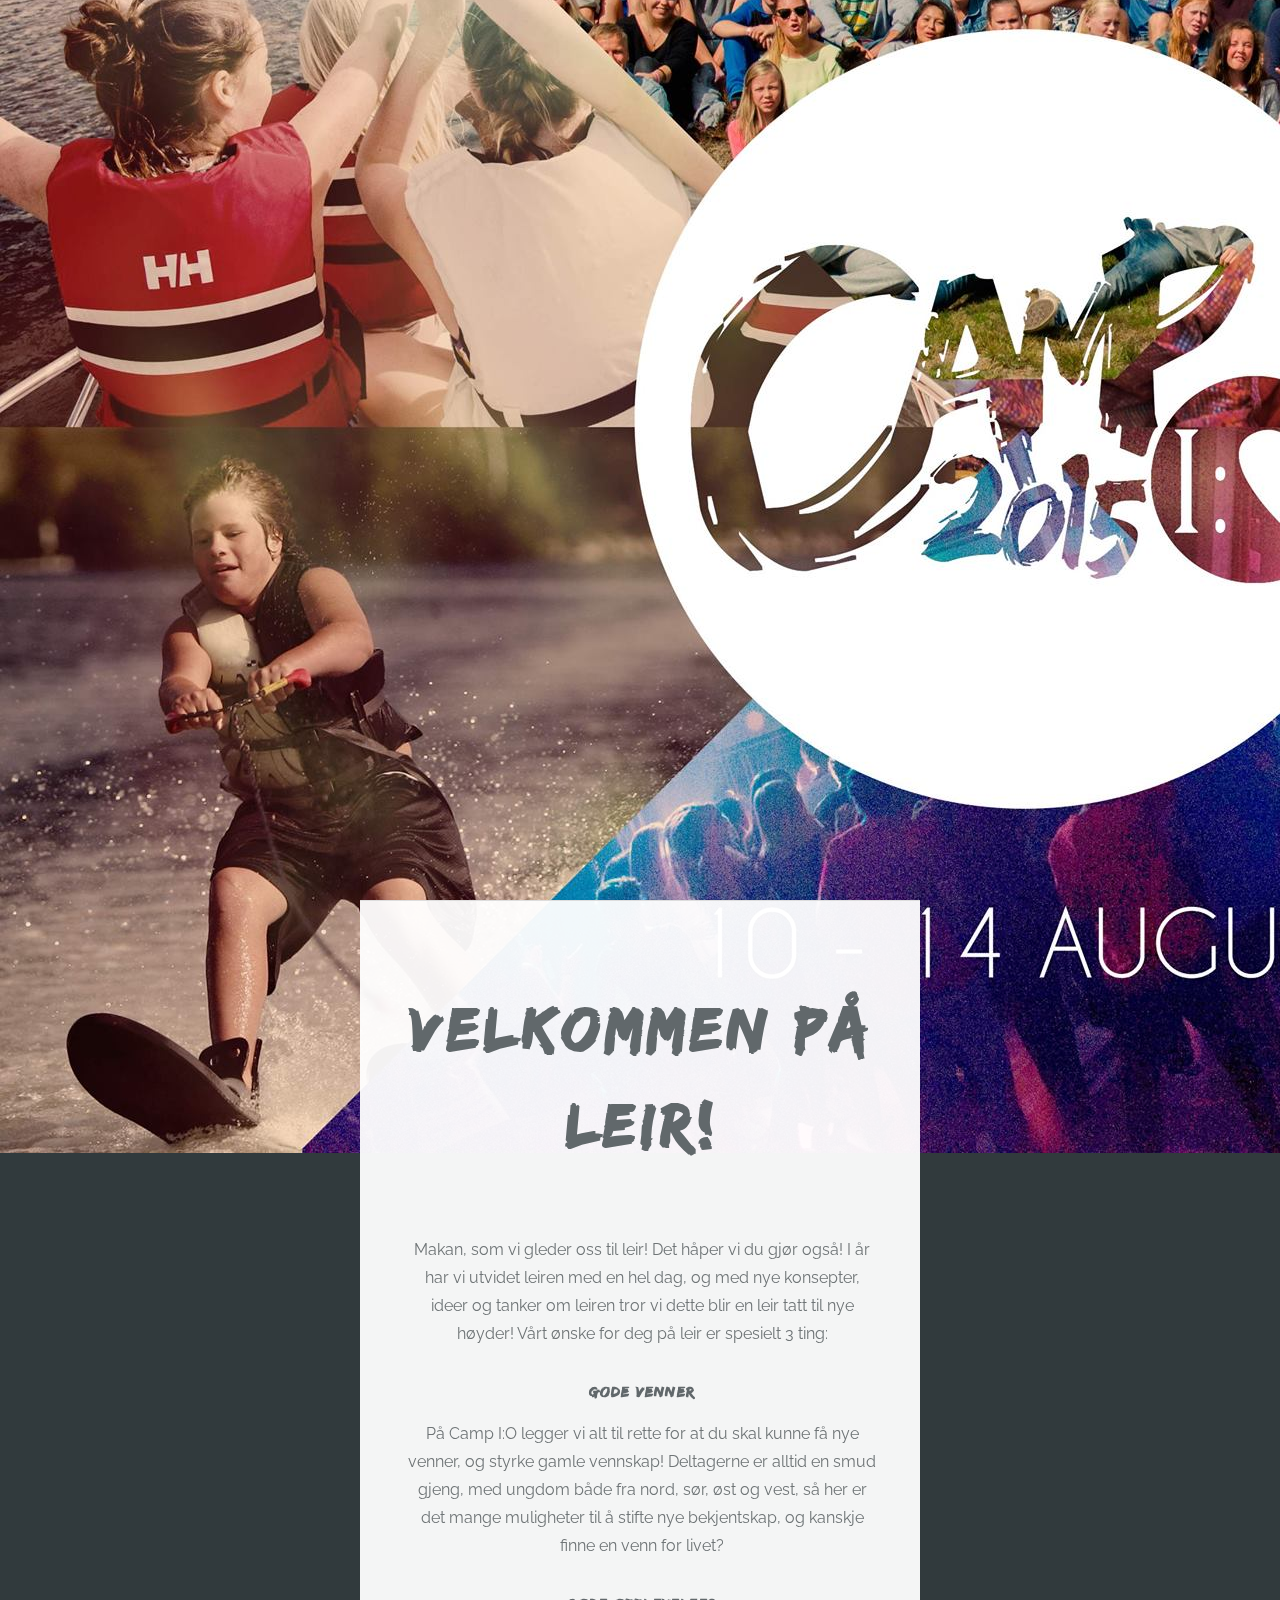
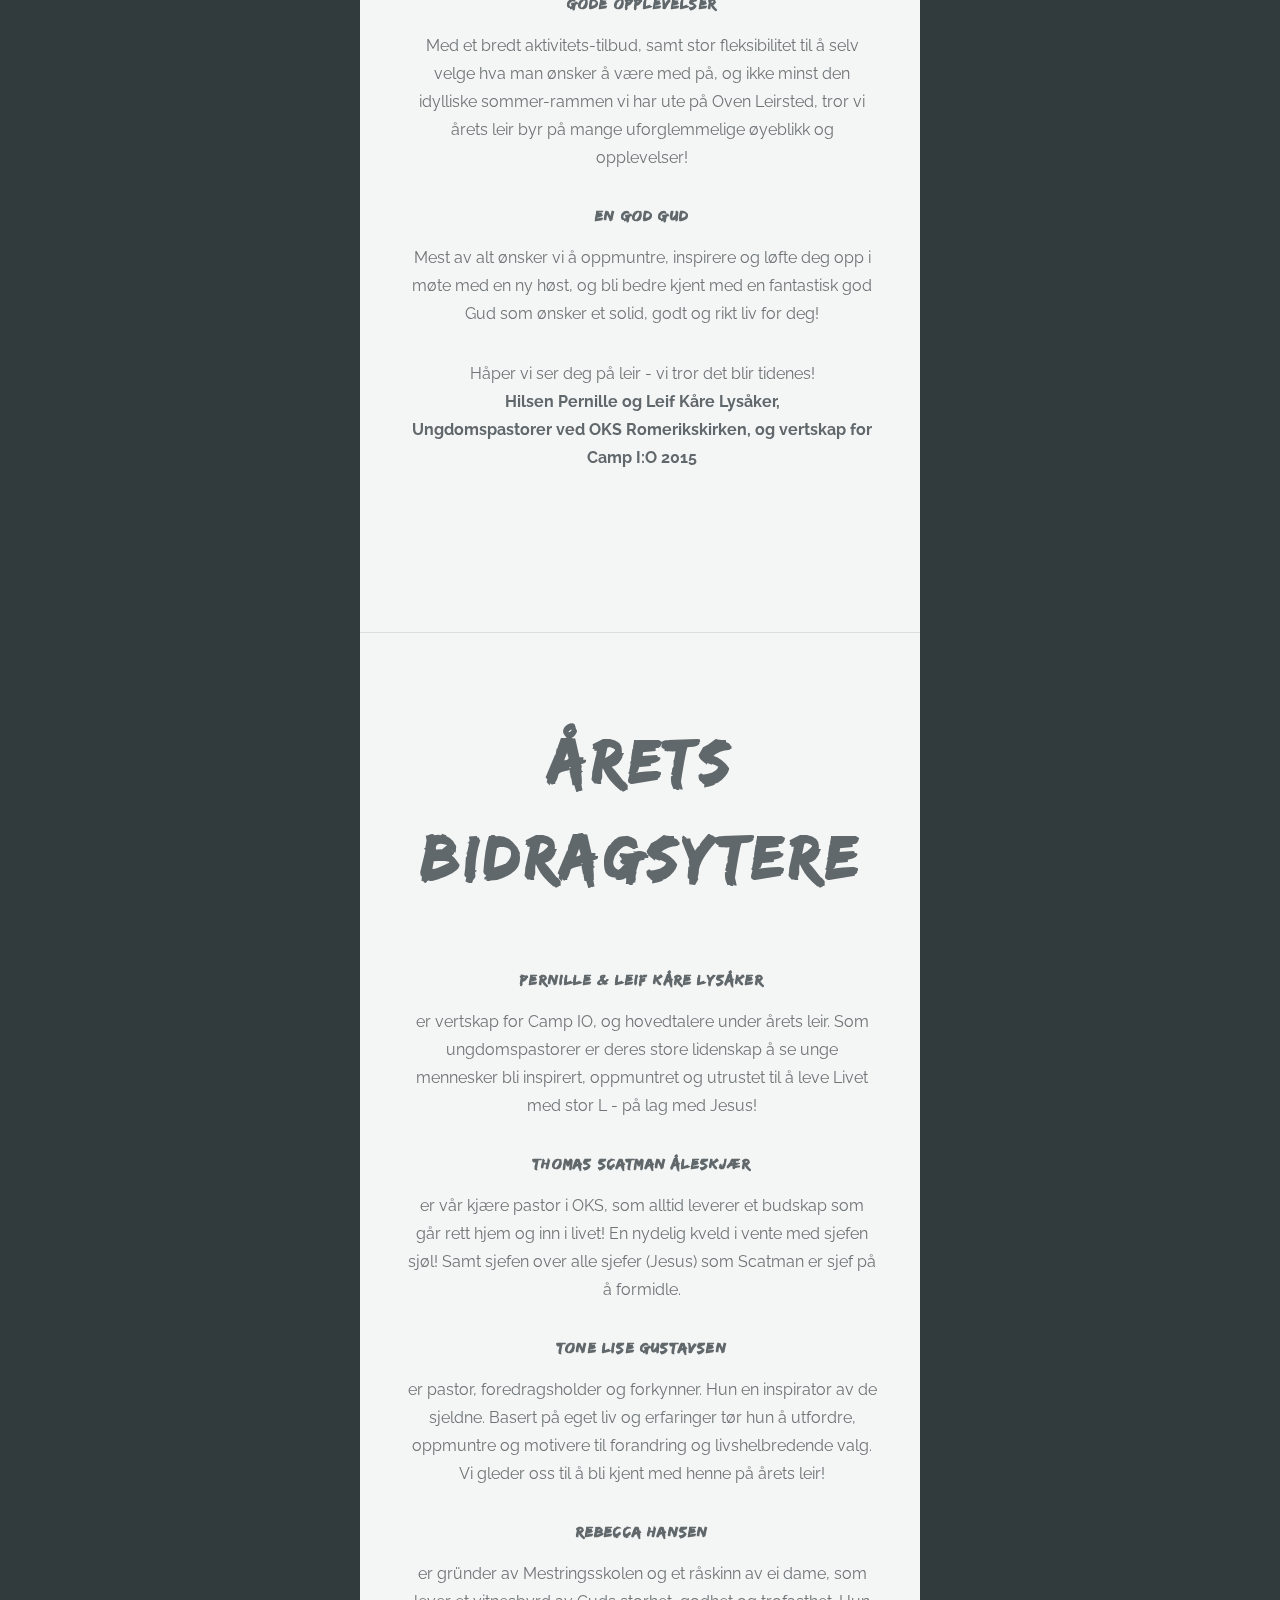
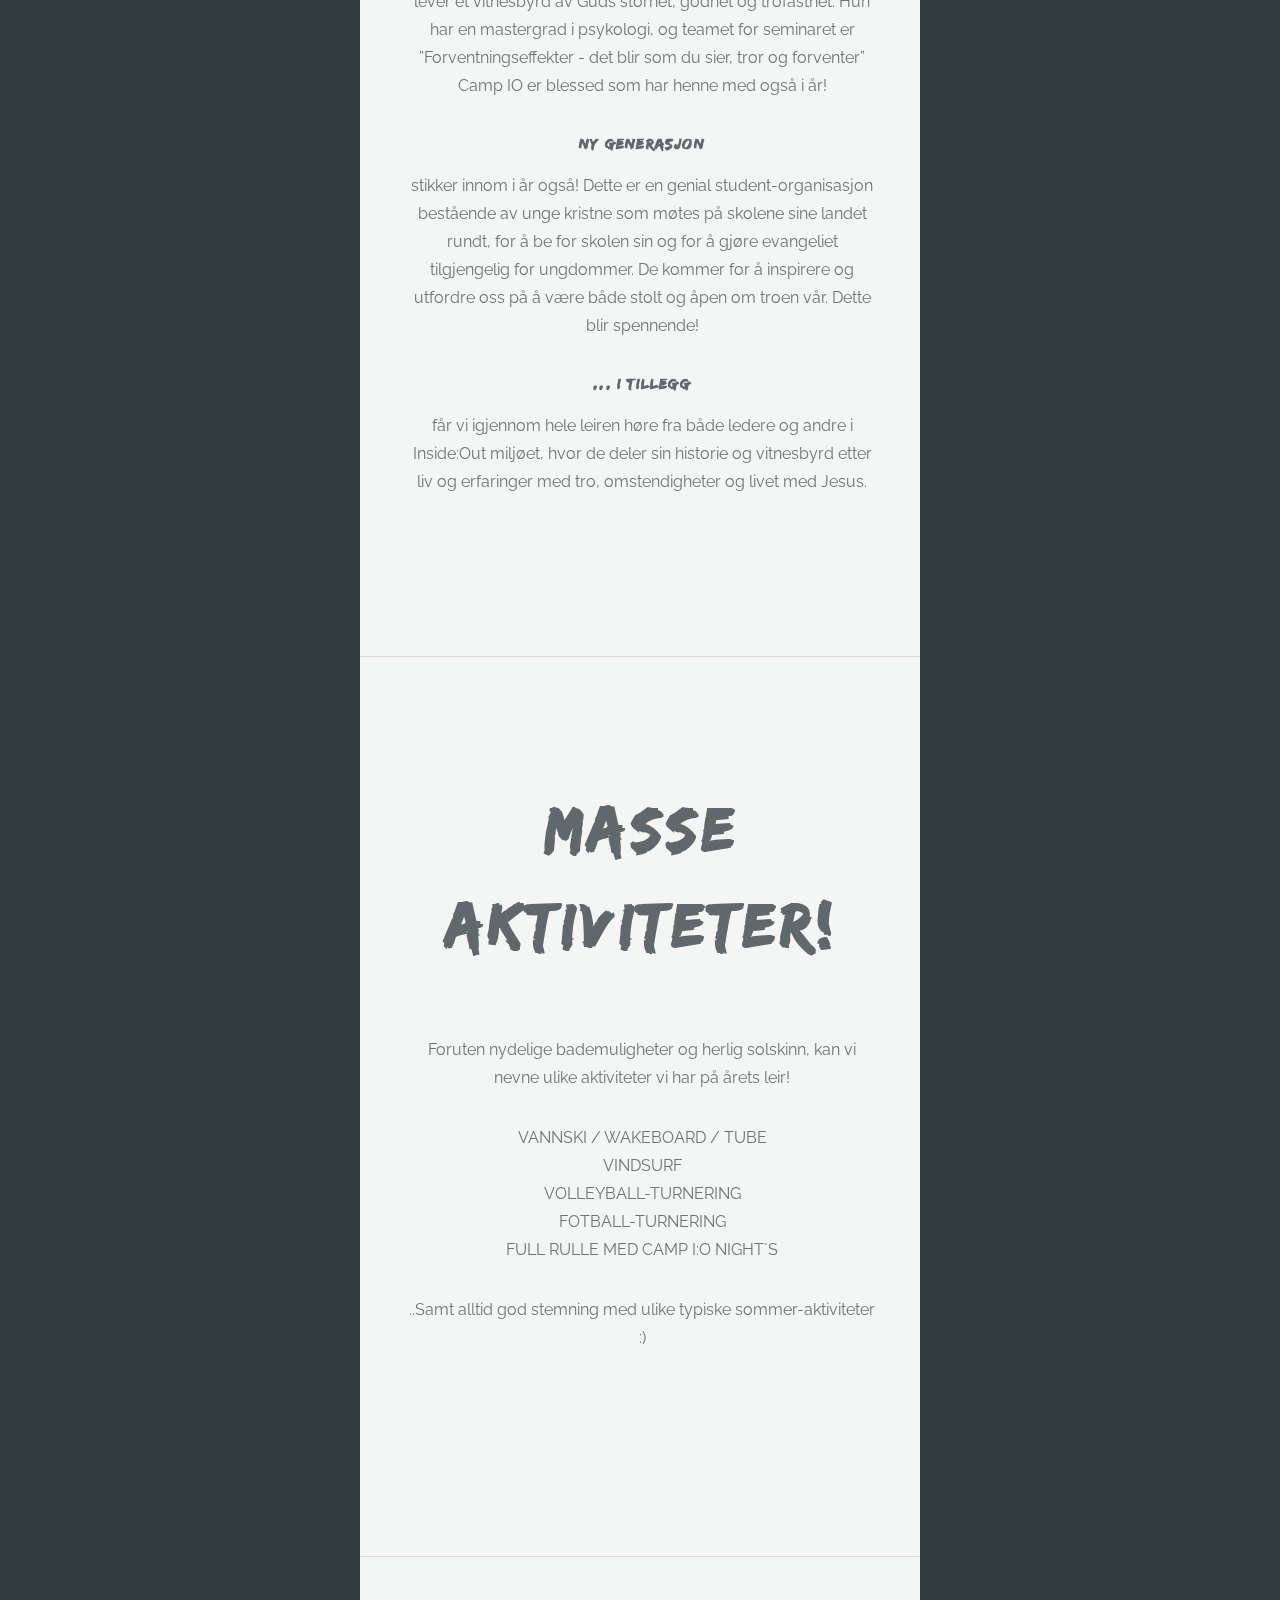
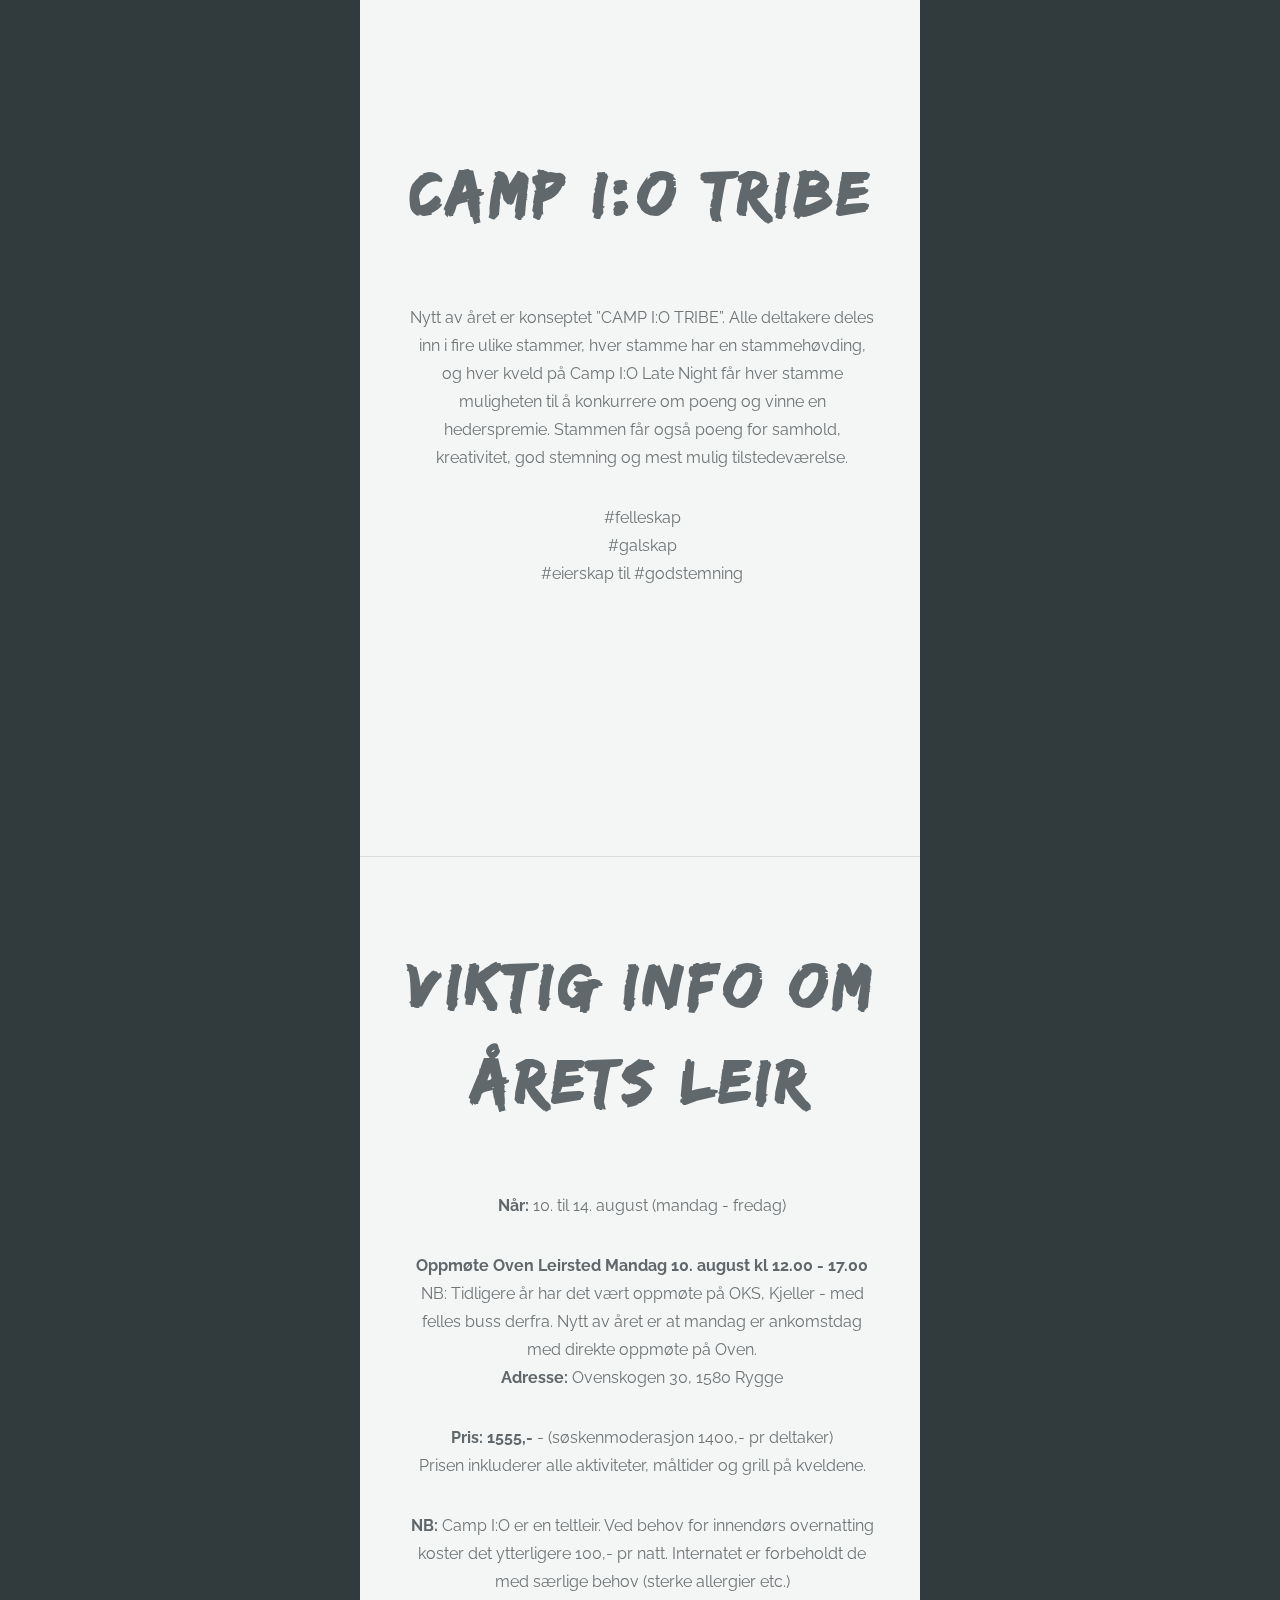
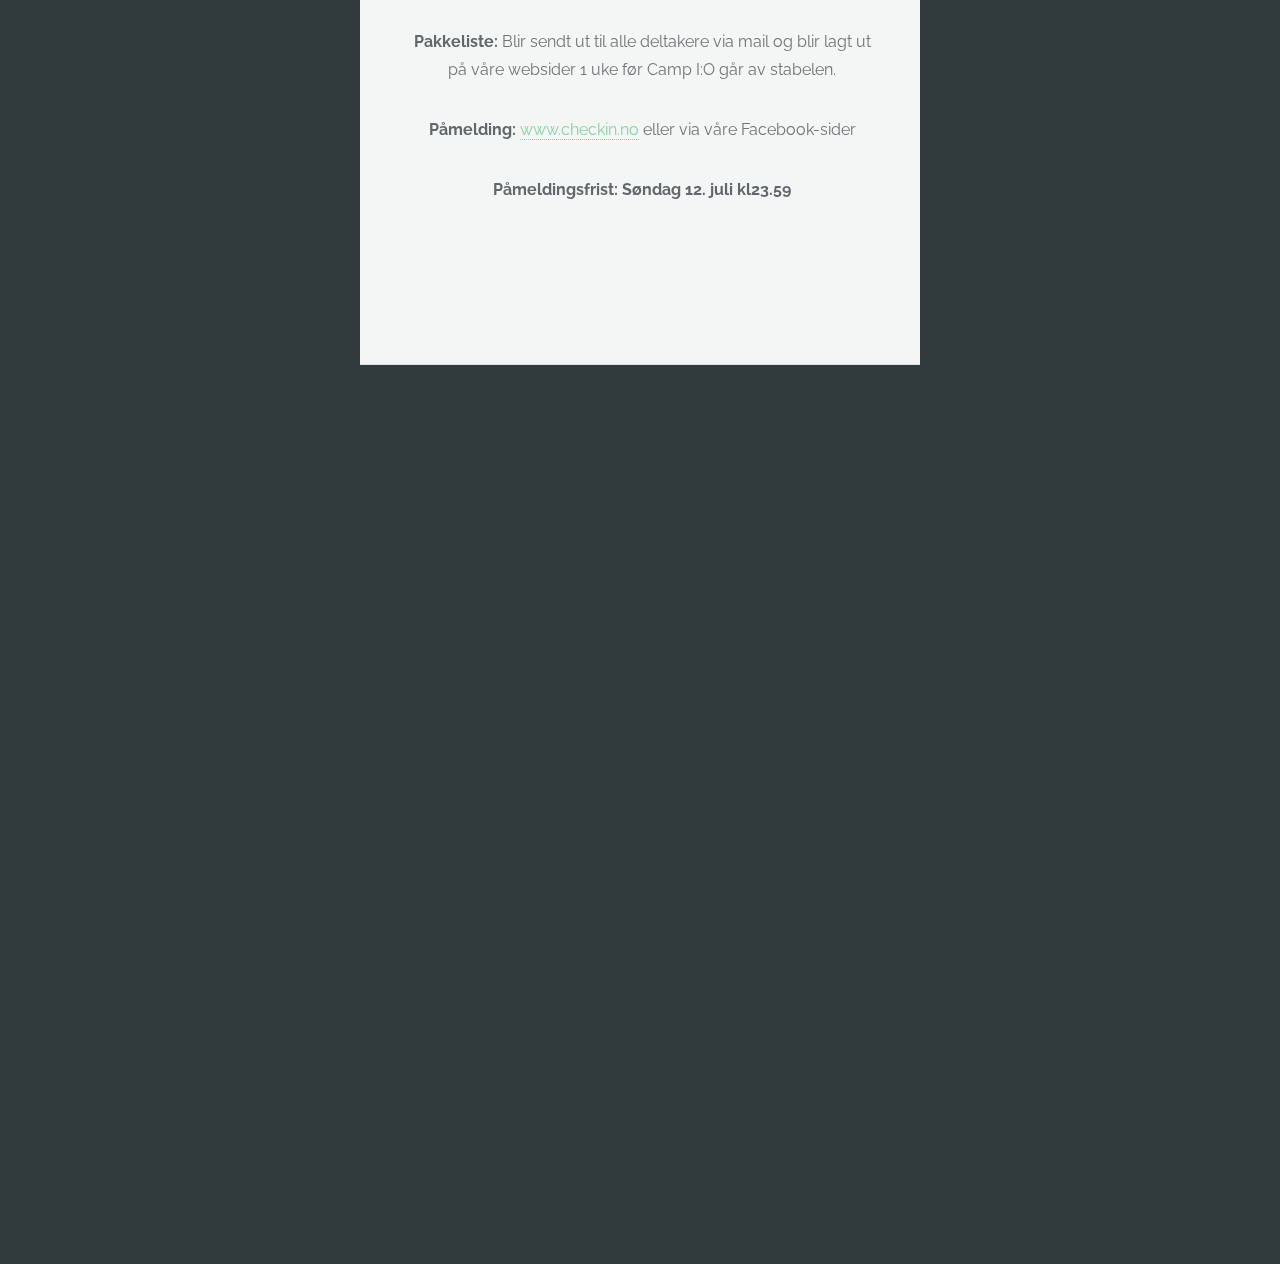
<file: campio/index.html>
<!DOCTYPE HTML>
<!--
Highlights by HTML5 UP
html5up.net | @n33co
Free for personal and commercial use under the CCA 3.0 license (html5up.net/license)
-->
<html>

<head>
  <title>CAMP I:O 2015</title>
  <link rel="icon" href="images/favicon.png" type="image/gif" sizes="16x16">
  <meta http-equiv="content-type" content="text/html; charset=utf-8" />
  <meta name="description" content="" />
  <meta name="keywords" content="" />
  <!--[if lte IE 8]><script src="css/ie/html5shiv.js"></script><![endif]-->
  <script src="js/jquery.min.js"></script>
  <script src="js/jquery.scrollex.min.js"></script>
  <script src="js/jquery.scrolly.min.js"></script>
  <script src="js/skel.min.js"></script>
  <script src="js/init.js"></script>
  <noscript>
    <link rel="stylesheet" href="css/skel.css" />
    <link rel="stylesheet" href="css/style.css" />
    <link rel="stylesheet" href="css/style-xlarge.css" />
    <link rel="stylesheet" type="text/css" href="css/main.css" />
  </noscript>
  <!--[if lte IE 8]><link rel="stylesheet" href="css/ie/v8.css" /><![endif]-->
  <!--[if lte IE 9]><link rel="stylesheet" href="css/ie/v9.css" /><![endif]-->
</head>

<body>

  <!-- Header -->
  <section id="header">
    <header class="major">
      <img src="images/header.jpg">
    </header>
  </section>

  <!-- One -->
  <section id="one" class="main special">
    <div class="container">
      <span class="image fit primary"><img src="images/1.jpg" alt="" /></span>
      <div class="content">
        <h2>VELKOMMEN PÅ LEIR!</h2>
        <p>Makan, som vi gleder oss til leir! Det håper vi du gjør også! I år har vi utvidet leiren med en hel dag,
og med nye konsepter, ideer og tanker om leiren tror vi dette blir en leir tatt til nye høyder!
Vårt ønske for deg på leir er spesielt 3 ting:</p>

        <h3>GODE VENNER</h3>
        <p>På Camp I:O legger vi alt til rette for at du skal kunne få nye venner, og styrke gamle vennskap!
Deltagerne er alltid en smud gjeng, med ungdom både fra nord, sør, øst og vest, så her er det mange muligheter til å stifte nye
bekjentskap, og kanskje finne en venn for livet?</p>

        <h3>GODE OPPLEVELSER</h3>
        <p>Med et bredt aktivitets-tilbud, samt stor fleksibilitet til å selv velge hva man ønsker å være med på, og ikke minst den idylliske
sommer-rammen vi har ute på Oven Leirsted, tror vi årets leir byr på mange uforglemmelige øyeblikk og opplevelser!

        <h3>EN GOD GUD</h3>
        <p>Mest av alt ønsker vi å oppmuntre, inspirere og løfte deg opp i møte med en ny høst, og bli bedre kjent med en fantastisk god Gud
som ønsker et solid, godt og rikt liv for deg!</p>

        <p>
          Håper vi ser deg på leir - vi tror det blir tidenes!<br />
<b>Hilsen Pernille og Leif Kåre Lysåker,</b><br />
<b>Ungdomspastorer ved OKS Romerikskirken, og vertskap for Camp I:O 2015</b>
        </p>

        </div>
      </div>
    </section>

    <!-- Two -->
    <section id="two" class="main special">
      <div class="container">
        <span class="image fit primary"><img src="images/2.jpg" alt="" /></span>
        <div class="content">
          <h2>ÅRETS BIDRAGSYTERE</h2>

          <h3>Pernille & Leif Kåre Lysåker</h3>
          <p>er vertskap
for Camp IO, og hovedtalere under årets leir.
Som ungdomspastorer er deres store lidenskap
å se unge mennesker bli inspirert, oppmuntret og
utrustet til å leve Livet med stor L - på lag med Jesus!</p>

          <h3>THOMAS SCATMAN ÅLESKJÆR</h3>
          <p>er vår
kjære pastor i OKS, som alltid leverer et budskap som går rett
hjem og inn i livet! En nydelig kveld i vente med sjefen sjøl!
Samt sjefen over alle sjefer (Jesus)
som Scatman er sjef på å formidle.</p>

          <h3>TONE LISE GUSTAVSEN</h3>
          <p>er pastor,
foredragsholder og forkynner. Hun en inspirator av de sjeldne.
Basert på eget liv og erfaringer tør hun å utfordre, oppmuntre og
motivere til forandring og livshelbredende valg. Vi gleder oss til å
bli kjent med henne på årets leir!</p>

          <h3>REBECCA HANSEN</h3>
          <p>er gründer av
 Mestringsskolen og et råskinn av ei dame, som lever
 et vitnesbyrd av Guds storhet, godhet og trofasthet.
 Hun har en mastergrad i psykologi, og teamet for
 seminaret er ”Forventningseffekter - det blir som
 du sier, tror og forventer” Camp IO er blessed
 som har henne med også i år!</p>

          <h3>NY GENERASJON</h3>
          <p>stikker innom i år også! Dette
er en genial student-organisasjon bestående av unge kristne som
møtes på skolene sine landet rundt, for å be for skolen sin og for
å gjøre evangeliet tilgjengelig for ungdommer. De kommer for å
inspirere og utfordre oss på å være både stolt og åpen om troen vår.
Dette blir spennende!</p>

          <h3>... I TILLEGG </h3>
          <p> får vi igjennom hele leiren
høre fra både ledere og andre i Inside:Out
miljøet, hvor de deler sin historie og vitnesbyrd
etter liv og erfaringer med tro, omstendigheter
og livet med Jesus.</p>

        </div>
      </div>
    </section>

    <!-- Three -->
    <section id="three" class="main special">
      <div class="container">
        <span class="image fit primary"><img src="images/3.jpg" alt="" /></span>
        <div class="content">
          <h2>MASSE AKTIVITETER!</h2>
          <p>Foruten nydelige bademuligheter og herlig solskinn, kan vi nevne
ulike aktiviteter vi har på årets leir!</p>
          <p>VANNSKI / WAKEBOARD / TUBE<br />
VINDSURF<br />
VOLLEYBALL-TURNERING<br />
FOTBALL-TURNERING<br />
FULL RULLE MED CAMP I:O NIGHT´S</p>
          <p>..Samt alltid god stemning med ulike typiske sommer-aktiviteter :)</p>
        </div>
      </div>
    </section>

    <!-- four -->
    <section id="four" class="main special">
      <div class="container">
        <span class="image fit primary"><img src="images/4.jpg" alt="" /></span>
        <div class="content">
          <h2>CAMP I:O TRIBE</h2>
          <p>Nytt av året er konseptet ”CAMP I:O TRIBE”.
Alle deltakere deles inn i fire ulike stammer, hver stamme har
en stammehøvding, og hver kveld på Camp I:O Late Night får
hver stamme muligheten til å konkurrere om poeng og vinne en
hederspremie. Stammen får også poeng for samhold, kreativitet,
god stemning og mest mulig tilstedeværelse.</p>
          <p>#felleskap<br />
#galskap<br />
#eierskap til #godstemning</p>
        </div>
      </div>
    </section>

    <!-- five -->
    <section id="five" class="main special">
      <div class="container">
        <span class="image fit primary"><img src="images/5.jpg" alt="" /></span>
        <div class="content">
          <h2>VIKTIG INFO OM ÅRETS LEIR</h2>
          <p><b>Når:</b> 10. til 14. august (mandag - fredag)</p>

          <p>
            <b>Oppmøte Oven Leirsted Mandag 10. august kl 12.00 - 17.00</b><br />
            NB: Tidligere år har det vært oppmøte på OKS, Kjeller - med felles buss derfra.
Nytt av året er at mandag er ankomstdag med direkte oppmøte på Oven.<br />
<b>Adresse:</b> Ovenskogen 30, 1580 Rygge
          </p>

          <p><b>Pris: 1555,-</b> - (søskenmoderasjon 1400,- pr deltaker)<br />
Prisen inkluderer alle aktiviteter, måltider og grill på kveldene.</p>

          <p><b>NB:</b> Camp I:O er en teltleir. Ved behov for innendørs overnatting koster det ytterligere
100,- pr natt. Internatet er forbeholdt de med særlige behov (sterke allergier etc.)</p>

          <p><b>Pakkeliste:</b> Blir sendt ut til alle deltakere via mail og blir lagt ut på våre websider 1
uke før Camp I:O går av stabelen.</p>

          <p><b>Påmelding:</b> <a href="www.checkin.no">www.checkin.no</a> eller via våre Facebook-sider</p>

          <p><b>Påmeldingsfrist: Søndag 12. juli kl23.59</b></p>
        </div>
      </div>
    </section>

    <!-- six -->
    <section id="six" class="main special">
      <a href="www.checkin.no">
        <div class="container footer">
          <span class="image fit primary"><img src="images/6.jpg" alt="" /></span>
          <div class="content"></div>
        </div>
      </a>
    </section>

  </body>
  </html>
</file>
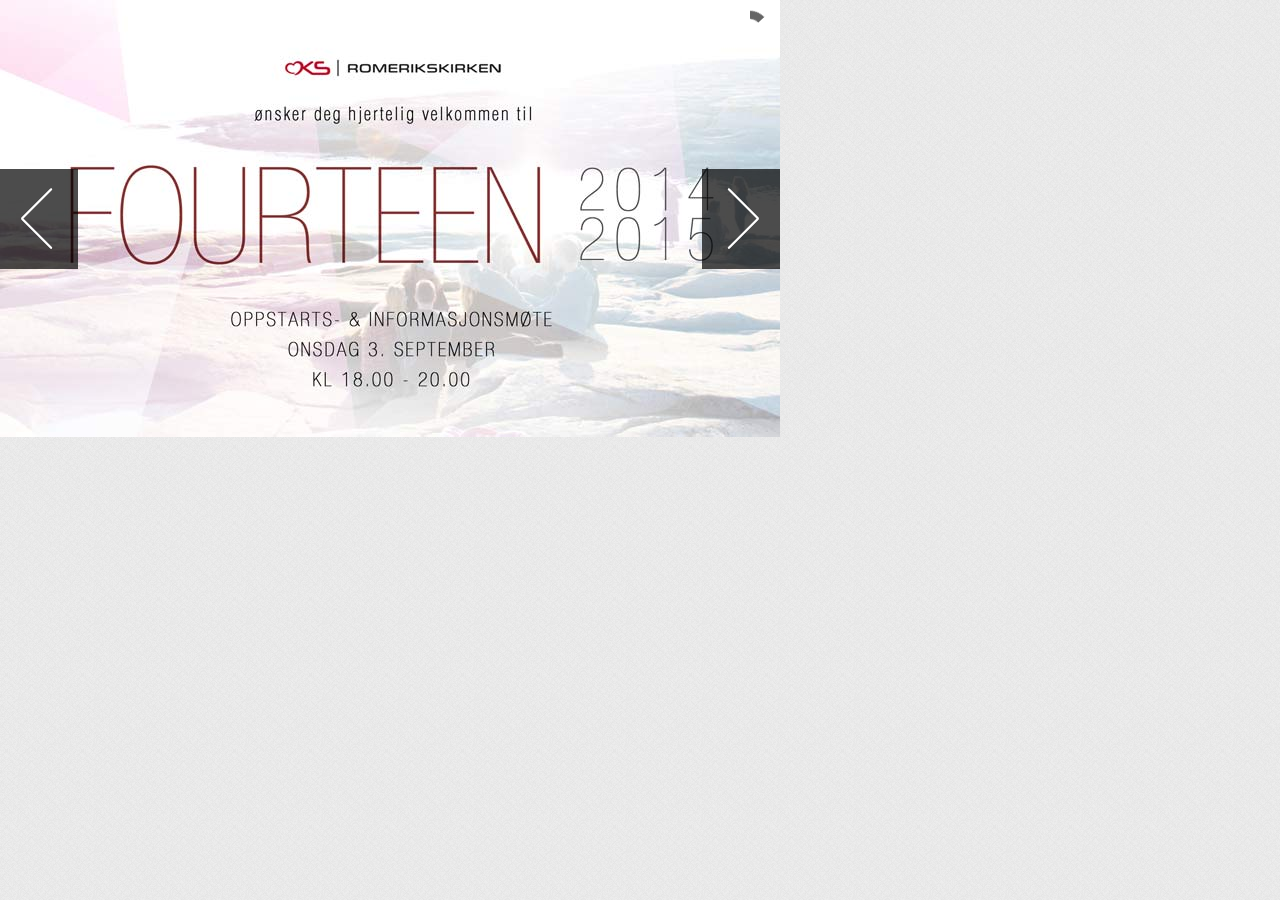
<file: livinginsideout/iframe/index.html>
<!DOCTYPE html>

<head>
	<meta charset="utf-8" />
	<title> LivingInsideOut Slider </title>
	<link href="orbit-1.2.3.css" rel="stylesheet" type="text/css">
	<link href="style.css" rel="stylesheet" type="text/css">
	<script type="text/javascript" src="jquery-1.5.1.min.js"></script>
	<script type="text/javascript" src="jquery.orbit-1.2.3.min.js"></script>	
	<script type="text/javascript">
	$(window).load(function() {
		$('#featured').orbit();
	});
	</script>		
</head>

<body>
	<div id="container">
		<div title="Bilder i slideren" class="cushycms" id="featured"> 		

		<a href="https://www.facebook.com/events/510874105713723/" target="_top"><img src="bilder/FourteenIO-banner.jpg" /></a>
		<a href="https://www.facebook.com/insideoutkjeller" target="_top"><img src="bilder/Host14.jpg" /></a>
		<a href="https://www.facebook.com/events/542440035888269/?context=create&source=49" target="_top"><img src="bilder/Lederskolen2014.jpg" /></a>
		<a href="http://www.livinginsideout.no/?aid=9164205" target="_top"><img src="bilder/IO_News.jpg" /></a>
		
		</div>	
	</div>	
</body>
    
</html>
</file>
<file: campio/css/ie/v8.css>
/*
	Highlights by HTML5 UP
	html5up.net | @n33co
	Free for personal and commercial use under the CCA 3.0 license (html5up.net/license)
*/

/* Basic */

	body, html {
		height: 100%;
	}

	html {
		background: none;
	}

/* List */

	ul.actions li {
		padding: 0 0 0 1em;
	}

		ul.actions li:first-child {
			padding-left: 0;
		}

/* Form */

	input[type="text"],
	input[type="password"],
	input[type="email"],
	select,
	textarea {
		border: solid 2px #dddddd;
		position: relative;
	}

	input[type="text"],
	input[type="password"],
	input[type="email"] {
		line-height: 3em;
	}

	input[type="checkbox"],
	input[type="radio"] {
		font-size: 3em;
	}

		input[type="checkbox"] + label:before,
		input[type="radio"] + label:before {
			display: none;
		}

/* Button */

	input[type="submit"],
	input[type="reset"],
	input[type="button"],
	button,
	.button {
		border: solid 2px #dddddd;
	}

/* Main BG */

	.main-bg {
		z-index: 0;
	}

/* Main */

	.main {
		background-size: cover;
	}

		.main .container {
			background: #fff;
			border-top: solid 1px #dddddd;
			position: relative;
			z-index: 1;
		}

		.main .goto-next {
			text-decoration: none;
		}

			.main .goto-next:before {
				-moz-osx-font-smoothing: grayscale;
				-webkit-font-smoothing: antialiased;
				font-family: FontAwesome;
				font-style: normal;
				font-weight: normal;
				text-transform: none !important;
			}

			.main .goto-next:before {
				color: #dddddd;
				content: '\f063';
				display: block;
				font-size: 2em;
				height: 2em;
				left: 0;
				line-height: 2em;
				position: absolute;
				text-align: center;
				text-indent: 0;
				top: 0;
				width: 2em;
			}

/* Header */

	#header {
		-ms-behavior: url("css/ie/backgroundsize.min.htc");
		background-image: url("../../images/bg.jpg");
		background-size: cover;
		height: 100%;
	}

		#header:after {
			min-height: 100%;
		}

		#header header {
			position: relative;
			z-index: 1;
		}

		#header .container {
			background: #fff;
			z-index: 1;
		}

/* Footer */

	#footer {
		-ms-behavior: url("css/ie/backgroundsize.min.htc");
		background-image: url("../../images/bg.jpg");
		background-size: cover;
	}

		#footer .container {
			background: #fff;
			border-top: solid 1px #dddddd;
			position: relative;
			z-index: 1;
		}
</file>
<file: campio/css/ie/v9.css>
/*
	Highlights by HTML5 UP
	html5up.net | @n33co
	Free for personal and commercial use under the CCA 3.0 license (html5up.net/license)
*/

/* Loader */

	html body:before, html body:after {
		display: none !important;
	}
</file>
<file: livinginsideout/iframe/orbit-1.2.3.css>
#featured { 
	width: 780px;
	height: 437px;
	background: #000 url('bilder/loading.gif') no-repeat center center;
	overflow: hidden; }
#featured>img,  
#featured>div,
#featured>a { display: none; }

div.orbit-wrapper {
    width: 1px;
    height: 1px;
    position: relative; }

div.orbit {
    width: 1px;
    height: 1px;
    position: relative;
    overflow: hidden }

div.orbit>img {
    position: absolute;
    top: 0;
    left: 0;
    display: none; }

div.orbit>a {
    border: none;
    position: absolute;
    top: 0;
    left: 0;
    line-height: 0; 
    display: none; }

.orbit>div {
    position: absolute;
    top: 0;
    left: 0;
    width: 100%;
    height: 100%; }

div.timer {
    width: 40px;
    height: 40px;
    overflow: hidden;
    position: absolute;
    top: 10px;
    right: 10px;
    opacity: .6;
    cursor: pointer;
    z-index: 1001; }

span.rotator {
    display: block;
    width: 40px;
    height: 40px;
    position: absolute;
    top: 0;
    left: -20px;
    background: url(bilder/rotator-black.png) no-repeat;
    z-index: 3; }

span.mask {
    display: block;
    width: 20px;
    height: 40px;
    position: absolute;
    top: 0;
    right: 0;
    z-index: 2;
    overflow: hidden; }

span.rotator.move {
    left: 0 }

span.mask.move {
    width: 40px;
    left: 0;
    background: url(bilder/timer-black.png) repeat 0 0; }

span.pause {
    display: block;
    width: 40px;
    height: 40px;
    position: absolute;
    top: 0;
    left: 0;
    background: url(bilder/pause-black.png) no-repeat;
    z-index: 4;
    opacity: 0; }

span.pause.active {
    background: url(bilder/pause-black.png) no-repeat 0 -40px }

div.timer:hover span.pause,
span.pause.active {
    opacity: 1 }

.orbit-caption {
    display: none;
    font-family: "HelveticaNeue", "Helvetica-Neue", Helvetica, Arial, sans-serif; }

.orbit-wrapper .orbit-caption {
    background: #000;
    background: rgba(0,0,0,.6);
    z-index: 1000;
    color: #fff;
	text-align: center;
	padding: 7px 0;
    font-size: 13px;
    position: absolute;
    right: 0;
    bottom: 0;
    width: 100%; }

div.slider-nav {
    display: block }

div.slider-nav span {
    width: 78px;
    height: 100px;
    text-indent: -9999px;
    position: absolute;
    z-index: 1000;
    top: 50%;
    margin-top: -50px;
    cursor: pointer; }

div.slider-nav span.right {
    background: url(bilder/right-arrow.png);
    right: 0; }

div.slider-nav span.left {
    background: url(bilder/left-arrow.png);
    left: 0; }
</file>
<file: livinginsideout/iframe/style.css>
#container {
    position: absolute; 
    top:0 auto; 
    left:0 auto;
}
    
	html, body { margin: 0; padding: 0; }
	h1, h2, h3, h4, h5, h6, p, blockquote, pre, a, abbr, acronym, address, cite, code, img, small, strike, strong, em, sub, sup, tt, dd, dl, dt, li, ol, ul, fieldset, form, label, legend, button, table, caption, tbody, tfoot, thead, tr, th, td, section { margin: 0; padding: 0; border: 0; font-weight: normal; font-style: normal; font-size: 100%; line-height: 1; font-family: inherit; text-align: left; }
	table { border-collapse: collapse; border-spacing: 0; }
	ol, ul { list-style: none; }

	body { background-image:url(bilder/pattern.png); font-family: "HelveticaNeue", "Helvetica Neue", Helvetica, Arial, "Lucida Grande", sans-serif; font-size: 13px; line-height: 18px; text-shadow: 0 0 1px rgba(0,0,0,0.01); color: #555; }
</file>
<file: campio/css/skel.css>
/* Resets (http://meyerweb.com/eric/tools/css/reset/ | v2.0 | 20110126 | License: none (public domain)) */

	html,body,div,span,applet,object,iframe,h1,h2,h3,h4,h5,h6,p,blockquote,pre,a,abbr,acronym,address,big,cite,code,del,dfn,em,img,ins,kbd,q,s,samp,small,strike,strong,sub,sup,tt,var,b,u,i,center,dl,dt,dd,ol,ul,li,fieldset,form,label,legend,table,caption,tbody,tfoot,thead,tr,th,td,article,aside,canvas,details,embed,figure,figcaption,footer,header,hgroup,menu,nav,output,ruby,section,summary,time,mark,audio,video{margin:0;padding:0;border:0;font-size:100%;font:inherit;vertical-align:baseline;}article,aside,details,figcaption,figure,footer,header,hgroup,menu,nav,section{display:block;}body{line-height:1;}ol,ul{list-style:none;}blockquote,q{quotes:none;}blockquote:before,blockquote:after,q:before,q:after{content:'';content:none;}table{border-collapse:collapse;border-spacing:0;}body{-webkit-text-size-adjust:none}

/* Box Model */

	*, *:before, *:after {
		-moz-box-sizing: border-box;
		-webkit-box-sizing: border-box;
		box-sizing: border-box;
	}

/* Container */

	.container {
		margin-left: auto;
		margin-right: auto;

		/* width: (containers) */
		width: 35em;
	}

	/* Modifiers */

		/* 125% */
			.container.\31 25\25 {
				width: 100%;

				/* max-width: (containers * 1.25) */
				max-width: 43.75em;

				/* min-width: (containers) */
				min-width: 35em;
			}

		/* 75% */
			.container.\37 5\25 {

				/* width: (containers * 0.75) */
				width: 26.25em;

			}

		/* 50% */
			.container.\35 0\25 {

				/* width: (containers * 0.50) */
				width: 17.5em;

			}

		/* 25% */
			.container.\32 5\25 {

				/* width: (containers * 0.25) */
				width: 8.75em;

			}

/* Grid */

	.row {
		border-bottom: solid 1px transparent;
	}

	.row > * {
		float: left;
	}

	.row:after, .row:before {
		content: '';
		display: block;
		clear: both;
		height: 0;
	}

	.row.uniform > * > :first-child {
		margin-top: 0;
	}

	.row.uniform > * > :last-child {
		margin-bottom: 0;
	}

	/* Gutters */

		/* Normal */

			.row > * {
				/* padding: (gutters.horizontal) 0 0 (gutters.vertical) */
				padding: 0 0 0 1.5em;
			}

			.row {
				/* margin: -(gutters.horizontal) 0 -1px -(gutters.vertical) */
				margin: 0 0 -1px -1.5em;
			}

			.row.uniform > * {
				/* padding: (gutters.vertical) 0 0 (gutters.vertical) */
				padding: 1.5em 0 0 1.5em;
			}

			.row.uniform {
				/* margin: -(gutters.vertical) 0 -1px -(gutters.vertical) */
				margin: -1.5em 0 -1px -1.5em;
			}

		/* 200% */

			.row.\32 00\25 > * {
				/* padding: (gutters.horizontal) 0 0 (gutters.vertical) */
				padding: 0 0 0 3em;
			}

			.row.\32 00\25 {
				/* margin: -(gutters.horizontal) 0 -1px -(gutters.vertical) */
				margin: 0 0 -1px -3em;
			}

			.row.uniform.\32 00\25 > * {
				/* padding: (gutters.vertical) 0 0 (gutters.vertical) */
				padding: 3em 0 0 3em;
			}

			.row.uniform.\32 00\25 {
				/* margin: -(gutters.vertical) 0 -1px -(gutters.vertical) */
				margin: -3em 0 -1px -3em;
			}

		/* 150% */

			.row.\31 50\25 > * {
				/* padding: (gutters.horizontal) 0 0 (gutters.vertical) */
				padding: 0 0 0 2.25em;
			}

			.row.\31 50\25 {
				/* margin: -(gutters.horizontal) 0 -1px -(gutters.vertical) */
				margin: 0 0 -1px -2.25em;
			}

			.row.uniform.\31 50\25 > * {
				/* padding: (gutters.vertical) 0 0 (gutters.vertical) */
				padding: 2.25em 0 0 2.25em;
			}

			.row.uniform.\31 50\25 {
				/* margin: -(gutters.vertical) 0 -1px -(gutters.vertical) */
				margin: -2.25em 0 -1px -2.25em;
			}

		/* 50% */

			.row.\35 0\25 > * {
				/* padding: (gutters.horizontal) 0 0 (gutters.vertical) */
				padding: 0 0 0 0.75em;
			}

			.row.\35 0\25 {
				/* margin: -(gutters.horizontal) 0 -1px -(gutters.vertical) */
				margin: 0 0 -1px -0.75em;
			}

			.row.uniform.\35 0\25 > * {
				/* padding: (gutters.vertical) 0 0 (gutters.vertical) */
				padding: 0.75em 0 0 0.75em;
			}

			.row.uniform.\35 0\25 {
				/* margin: -(gutters.vertical) 0 -1px -(gutters.vertical) */
				margin: -0.75em 0 -1px -0.75em;
			}

		/* 25% */

			.row.\32 5\25 > * {
				/* padding: (gutters.horizontal) 0 0 (gutters.vertical) */
				padding: 0 0 0 0.375em;
			}

			.row.\32 5\25 {
				/* margin: -(gutters.horizontal) 0 -1px -(gutters.vertical) */
				margin: 0 0 -1px -0.375em;
			}

			.row.uniform.\32 5\25 > * {
				/* padding: (gutters.vertical) 0 0 (gutters.vertical) */
				padding: 0.375em 0 0 0.375em;
			}

			.row.uniform.\32 5\25 {
				/* margin: -(gutters.vertical) 0 -1px -(gutters.vertical) */
				margin: -0.375em 0 -1px -0.375em;
			}

		/* 0% */

			.row.\30 \25 > * {
				padding: 0;
			}

			.row.\30 \25 {
				margin: 0 0 -1px 0;
			}

	/* Cells */

		.\31 2u, .\31 2u\24 { width: 100%; clear: none; margin-left: 0; }
		.\31 1u, .\31 1u\24 { width: 91.6666666667%; clear: none; margin-left: 0; }
		.\31 0u, .\31 0u\24 { width: 83.3333333333%; clear: none; margin-left: 0; }
		.\39 u, .\39 u\24 { width: 75%; clear: none; margin-left: 0; }
		.\38 u, .\38 u\24 { width: 66.6666666667%; clear: none; margin-left: 0; }
		.\37 u, .\37 u\24 { width: 58.3333333333%; clear: none; margin-left: 0; }
		.\36 u, .\36 u\24 { width: 50%; clear: none; margin-left: 0; }
		.\35 u, .\35 u\24 { width: 41.6666666667%; clear: none; margin-left: 0; }
		.\34 u, .\34 u\24 { width: 33.3333333333%; clear: none; margin-left: 0; }
		.\33 u, .\33 u\24 { width: 25%; clear: none; margin-left: 0; }
		.\32 u, .\32 u\24 { width: 16.6666666667%; clear: none; margin-left: 0; }
		.\31 u, .\31 u\24 { width: 8.3333333333%; clear: none; margin-left: 0; }

		.\31 2u\24 + *,
		.\31 1u\24 + *,
		.\31 0u\24 + *,
		.\39 u\24 + *,
		.\38 u\24 + *,
		.\37 u\24 + *,
		.\36 u\24 + *,
		.\35 u\24 + *,
		.\34 u\24 + *,
		.\33 u\24 + *,
		.\32 u\24 + *,
		.\31 u\24 + * {
			clear: left;
		}

		.\-11u { margin-left: 91.6666666667% }
		.\-10u { margin-left: 83.3333333333% }
		.\-9u { margin-left: 75% }
		.\-8u { margin-left: 66.6666666667% }
		.\-7u { margin-left: 58.3333333333% }
		.\-6u { margin-left: 50% }
		.\-5u { margin-left: 41.6666666667% }
		.\-4u { margin-left: 33.3333333333% }
		.\-3u { margin-left: 25% }
		.\-2u { margin-left: 16.6666666667% }
		.\-1u { margin-left: 8.3333333333% }
</file>
<file: campio/css/style.css>
@import url(font-awesome.min.css);
@import url("http://fonts.googleapis.com/css?family=Raleway:400,400italic,700,800");

/*
	Highlights by HTML5 UP
	html5up.net | @n33co
	Free for personal and commercial use under the CCA 3.0 license (html5up.net/license)
*/

/* Basic */

	html {
		background-color: #313a3d;
		background-attachment: fixed,						fixed;
		/*background-image: url("../images/header.jpg");*/
		background-position: top left,					center center;
		background-repeat: repeat,						none;
		background-size: auto,						cover;
	}

	html.is-loading body *, html.is-loading body *:before, html.is-loading body *:after {
		-moz-animation: none !important;
		-webkit-animation: none !important;
		-o-animation: none !important;
		-ms-animation: none !important;
		animation: none !important;
		-moz-transition: none !important;
		-webkit-transition: none !important;
		-o-transition: none !important;
		-ms-transition: none !important;
		transition: none !important;
	}

	html.is-touch {
		height: 100vh;
		overflow: hidden;
	}

		html.is-touch #wrapper {
			-webkit-backface-visibility: hidden;
			-webkit-overflow-scrolling: touch;
			-webkit-transform: translate3d(0, 0, 0);
			height: 100vh;
			overflow: auto;
		}

	body, input, select, textarea {
		color: #6f7577;
		font-family: "Raleway", "Helvetica", sans-serif;
		font-size: 15pt;
		font-weight: 400;
		line-height: 1.75em;
	}

	a {
		-moz-transition: color 0.2s ease-in-out, border-bottom-color 0.2s ease-in-out;
		-webkit-transition: color 0.2s ease-in-out, border-bottom-color 0.2s ease-in-out;
		-o-transition: color 0.2s ease-in-out, border-bottom-color 0.2s ease-in-out;
		-ms-transition: color 0.2s ease-in-out, border-bottom-color 0.2s ease-in-out;
		transition: color 0.2s ease-in-out, border-bottom-color 0.2s ease-in-out;
		border-bottom: dotted 1px;
		color: #8cd1a8;
		text-decoration: none;
	}

		a:hover {
			border-bottom-color: transparent !important;
			color: #8cd1a8 !important;
			text-decoration: none;
		}

	strong, b {
		color: #61686b;
		font-weight: 700;
	}

	em, i {
		font-style: italic;
	}

	p {
		margin: 0 0 2em 0;
	}

	h1, h2, h3, h4, h5, h6 {
		color: #61686b;
		font-weight: 800;
		letter-spacing: 0.075em;
		line-height: 1em;
		margin: 0 0 1em 0;
		text-transform: uppercase;
	}

		h1 a, h2 a, h3 a, h4 a, h5 a, h6 a {
			color: inherit;
			text-decoration: none;
		}

	h2 {
		font-size: 4em;
		line-height: 1.5em;
        font-family: "edo_szregular","Raleway", "Helvetica", sans-serif;
	}

	h3 {
		font-size: 1em;
		line-height: 1.5em;
        font-family: "edo_szregular","Raleway", "Helvetica", sans-serif;
	}

	h4 {
		font-size: 0.9em;
		line-height: 1.5em;
	}

	h5 {
		font-size: 0.8em;
		line-height: 1.5em;
	}

	h6 {
		font-size: 0.7em;
		line-height: 1.5em;
	}

	sub {
		font-size: 0.8em;
		position: relative;
		top: 0.5em;
	}

	sup {
		font-size: 0.8em;
		position: relative;
		top: -0.5em;
	}

	hr {
		border: 0;
		border-bottom: solid 1px #dddddd;
		margin: 2em 0;
	}

		hr.major {
			margin: 3em 0;
		}

	blockquote {
		border-left: solid 6px #dddddd;
		font-style: italic;
		margin: 0 0 2em 0;
		padding: 0.5em 0 0.5em 1.5em;
	}

	code {
		background: rgba(144, 144, 144, 0.075);
		font-family: "Courier New", monospace;
		font-size: 0.9em;
		margin: 0 0.25em;
		padding: 0.25em 0.65em;
	}

	pre {
		-webkit-overflow-scrolling: touch;
		font-family: "Courier New", monospace;
		font-size: 0.9em;
		margin: 0 0 2em 0;
	}

		pre code {
			display: block;
			line-height: 1.75em;
			padding: 1em 1.5em;
			overflow-x: auto;
		}

	.align-left {
		text-align: left;
	}

	.align-center {
		text-align: center;
	}

	.align-right {
		text-align: right;
	}

/* Loader */
	@-moz-keyframes spinner-show { 0% { opacity: 0; } 100% { opacity: 1; } }
	@-webkit-keyframes spinner-show { 0% { opacity: 0; } 100% { opacity: 1; } }
	@-o-keyframes spinner-show { 0% { opacity: 0; } 100% { opacity: 1; } }
	@-ms-keyframes spinner-show { 0% { opacity: 0; } 100% { opacity: 1; } }
	@keyframes spinner-show { 0% { opacity: 0; } 100% { opacity: 1; } }
	@-moz-keyframes spinner-hide { 0% { color: #454d50; z-index: 10001; -moz-transform: scale(1) rotate(0deg); -webkit-transform: scale(1) rotate(0deg); -o-transform: scale(1) rotate(0deg); -ms-transform: scale(1) rotate(0deg); transform: scale(1) rotate(0deg); } 99% { color: #313a3d; z-index: 10001; -moz-transform: scale(0.5) rotate(360deg); -webkit-transform: scale(0.5) rotate(360deg); -o-transform: scale(0.5) rotate(360deg); -ms-transform: scale(0.5) rotate(360deg); transform: scale(0.5) rotate(360deg); } 100% { color: #313a3d; z-index: -1; -moz-transform: scale(0) rotate(360deg); -webkit-transform: scale(0) rotate(360deg); -o-transform: scale(0) rotate(360deg); -ms-transform: scale(0) rotate(360deg); transform: scale(0) rotate(360deg); } }
	@-webkit-keyframes spinner-hide { 0% { color: #454d50; z-index: 10001; -moz-transform: scale(1) rotate(0deg); -webkit-transform: scale(1) rotate(0deg); -o-transform: scale(1) rotate(0deg); -ms-transform: scale(1) rotate(0deg); transform: scale(1) rotate(0deg); } 99% { color: #313a3d; z-index: 10001; -moz-transform: scale(0.5) rotate(360deg); -webkit-transform: scale(0.5) rotate(360deg); -o-transform: scale(0.5) rotate(360deg); -ms-transform: scale(0.5) rotate(360deg); transform: scale(0.5) rotate(360deg); } 100% { color: #313a3d; z-index: -1; -moz-transform: scale(0) rotate(360deg); -webkit-transform: scale(0) rotate(360deg); -o-transform: scale(0) rotate(360deg); -ms-transform: scale(0) rotate(360deg); transform: scale(0) rotate(360deg); } }
	@-o-keyframes spinner-hide { 0% { color: #454d50; z-index: 10001; -moz-transform: scale(1) rotate(0deg); -webkit-transform: scale(1) rotate(0deg); -o-transform: scale(1) rotate(0deg); -ms-transform: scale(1) rotate(0deg); transform: scale(1) rotate(0deg); } 99% { color: #313a3d; z-index: 10001; -moz-transform: scale(0.5) rotate(360deg); -webkit-transform: scale(0.5) rotate(360deg); -o-transform: scale(0.5) rotate(360deg); -ms-transform: scale(0.5) rotate(360deg); transform: scale(0.5) rotate(360deg); } 100% { color: #313a3d; z-index: -1; -moz-transform: scale(0) rotate(360deg); -webkit-transform: scale(0) rotate(360deg); -o-transform: scale(0) rotate(360deg); -ms-transform: scale(0) rotate(360deg); transform: scale(0) rotate(360deg); } }
	@-ms-keyframes spinner-hide { 0% { color: #454d50; z-index: 10001; -moz-transform: scale(1) rotate(0deg); -webkit-transform: scale(1) rotate(0deg); -o-transform: scale(1) rotate(0deg); -ms-transform: scale(1) rotate(0deg); transform: scale(1) rotate(0deg); } 99% { color: #313a3d; z-index: 10001; -moz-transform: scale(0.5) rotate(360deg); -webkit-transform: scale(0.5) rotate(360deg); -o-transform: scale(0.5) rotate(360deg); -ms-transform: scale(0.5) rotate(360deg); transform: scale(0.5) rotate(360deg); } 100% { color: #313a3d; z-index: -1; -moz-transform: scale(0) rotate(360deg); -webkit-transform: scale(0) rotate(360deg); -o-transform: scale(0) rotate(360deg); -ms-transform: scale(0) rotate(360deg); transform: scale(0) rotate(360deg); } }
	@keyframes spinner-hide { 0% { color: #454d50; z-index: 10001; -moz-transform: scale(1) rotate(0deg); -webkit-transform: scale(1) rotate(0deg); -o-transform: scale(1) rotate(0deg); -ms-transform: scale(1) rotate(0deg); transform: scale(1) rotate(0deg); } 99% { color: #313a3d; z-index: 10001; -moz-transform: scale(0.5) rotate(360deg); -webkit-transform: scale(0.5) rotate(360deg); -o-transform: scale(0.5) rotate(360deg); -ms-transform: scale(0.5) rotate(360deg); transform: scale(0.5) rotate(360deg); } 100% { color: #313a3d; z-index: -1; -moz-transform: scale(0) rotate(360deg); -webkit-transform: scale(0) rotate(360deg); -o-transform: scale(0) rotate(360deg); -ms-transform: scale(0) rotate(360deg); transform: scale(0) rotate(360deg); } }
	@-moz-keyframes spinner-rotate { 0% { -moz-transform: scale(1) rotate(0deg); -webkit-transform: scale(1) rotate(0deg); -o-transform: scale(1) rotate(0deg); -ms-transform: scale(1) rotate(0deg); transform: scale(1) rotate(0deg); } 100% { -moz-transform: scale(1) rotate(360deg); -webkit-transform: scale(1) rotate(360deg); -o-transform: scale(1) rotate(360deg); -ms-transform: scale(1) rotate(360deg); transform: scale(1) rotate(360deg); } }
	@-webkit-keyframes spinner-rotate { 0% { -moz-transform: scale(1) rotate(0deg); -webkit-transform: scale(1) rotate(0deg); -o-transform: scale(1) rotate(0deg); -ms-transform: scale(1) rotate(0deg); transform: scale(1) rotate(0deg); } 100% { -moz-transform: scale(1) rotate(360deg); -webkit-transform: scale(1) rotate(360deg); -o-transform: scale(1) rotate(360deg); -ms-transform: scale(1) rotate(360deg); transform: scale(1) rotate(360deg); } }
	@-o-keyframes spinner-rotate { 0% { -moz-transform: scale(1) rotate(0deg); -webkit-transform: scale(1) rotate(0deg); -o-transform: scale(1) rotate(0deg); -ms-transform: scale(1) rotate(0deg); transform: scale(1) rotate(0deg); } 100% { -moz-transform: scale(1) rotate(360deg); -webkit-transform: scale(1) rotate(360deg); -o-transform: scale(1) rotate(360deg); -ms-transform: scale(1) rotate(360deg); transform: scale(1) rotate(360deg); } }
	@-ms-keyframes spinner-rotate { 0% { -moz-transform: scale(1) rotate(0deg); -webkit-transform: scale(1) rotate(0deg); -o-transform: scale(1) rotate(0deg); -ms-transform: scale(1) rotate(0deg); transform: scale(1) rotate(0deg); } 100% { -moz-transform: scale(1) rotate(360deg); -webkit-transform: scale(1) rotate(360deg); -o-transform: scale(1) rotate(360deg); -ms-transform: scale(1) rotate(360deg); transform: scale(1) rotate(360deg); } }
	@keyframes spinner-rotate { 0% { -moz-transform: scale(1) rotate(0deg); -webkit-transform: scale(1) rotate(0deg); -o-transform: scale(1) rotate(0deg); -ms-transform: scale(1) rotate(0deg); transform: scale(1) rotate(0deg); } 100% { -moz-transform: scale(1) rotate(360deg); -webkit-transform: scale(1) rotate(360deg); -o-transform: scale(1) rotate(360deg); -ms-transform: scale(1) rotate(360deg); transform: scale(1) rotate(360deg); } }
	@-moz-keyframes overlay-hide { 0% { opacity: 1; z-index: 10000; } 15% { opacity: 1; z-index: 10000; } 99% { opacity: 0; z-index: 10000; } 100% { opacity: 0; z-index: -1; } }
	@-webkit-keyframes overlay-hide { 0% { opacity: 1; z-index: 10000; } 15% { opacity: 1; z-index: 10000; } 99% { opacity: 0; z-index: 10000; } 100% { opacity: 0; z-index: -1; } }
	@-o-keyframes overlay-hide { 0% { opacity: 1; z-index: 10000; } 15% { opacity: 1; z-index: 10000; } 99% { opacity: 0; z-index: 10000; } 100% { opacity: 0; z-index: -1; } }
	@-ms-keyframes overlay-hide { 0% { opacity: 1; z-index: 10000; } 15% { opacity: 1; z-index: 10000; } 99% { opacity: 0; z-index: 10000; } 100% { opacity: 0; z-index: -1; } }
	@keyframes overlay-hide { 0% { opacity: 1; z-index: 10000; } 15% { opacity: 1; z-index: 10000; } 99% { opacity: 0; z-index: 10000; } 100% { opacity: 0; z-index: -1; } }

	html body {
		text-decoration: none;
	}

		html body:before {
			-moz-osx-font-smoothing: grayscale;
			-webkit-font-smoothing: antialiased;
			font-family: FontAwesome;
			font-style: normal;
			font-weight: normal;
			text-transform: none !important;
		}

		html body:before {
			-moz-animation: spinner-show 1.5s 1 0.25s ease forwards, spinner-hide 0.25s ease-in-out forwards !important;
			-webkit-animation: spinner-show 1.5s 1 0.25s ease forwards, spinner-hide 0.25s ease-in-out forwards !important;
			-o-animation: spinner-show 1.5s 1 0.25s ease forwards, spinner-hide 0.25s ease-in-out forwards !important;
			-ms-animation: spinner-show 1.5s 1 0.25s ease forwards, spinner-hide 0.25s ease-in-out forwards !important;
			animation: spinner-show 1.5s 1 0.25s ease forwards, spinner-hide 0.25s ease-in-out forwards !important;
			-moz-transform-origin: 50% 50%;
			-webkit-transform-origin: 50% 50%;
			-o-transform-origin: 50% 50%;
			-ms-transform-origin: 50% 50%;
			transform-origin: 50% 50%;
			color: #454d50;
			content: '\f1ce';
			cursor: default;
			display: block;
			font-size: 2em;
			height: 2em;
			left: 50%;
			opacity: 0;
			line-height: 2em;
			margin: -1em 0 0 -1em;
			position: fixed;
			text-align: center;
			top: 50%;
			width: 2em;
			z-index: -1;
		}

		html body:after {
			-moz-animation: overlay-hide 1s ease-in forwards !important;
			-webkit-animation: overlay-hide 1s ease-in forwards !important;
			-o-animation: overlay-hide 1s ease-in forwards !important;
			-ms-animation: overlay-hide 1s ease-in forwards !important;
			animation: overlay-hide 1s ease-in forwards !important;
			background: #313a3d;
			content: '';
			display: block;
			height: 100%;
			left: 0;
			opacity: 0;
			position: fixed;
			top: 0;
			width: 100%;
			z-index: -1;
		}

	html.is-loading body:before {
		-moz-animation: spinner-show 1.5s 1 0.25s ease forwards, spinner-rotate 0.75s infinite linear !important;
		-webkit-animation: spinner-show 1.5s 1 0.25s ease forwards, spinner-rotate 0.75s infinite linear !important;
		-o-animation: spinner-show 1.5s 1 0.25s ease forwards, spinner-rotate 0.75s infinite linear !important;
		-ms-animation: spinner-show 1.5s 1 0.25s ease forwards, spinner-rotate 0.75s infinite linear !important;
		animation: spinner-show 1.5s 1 0.25s ease forwards, spinner-rotate 0.75s infinite linear !important;
		z-index: 10001;
	}

	html.is-loading body:after {
		-moz-animation: none !important;
		-webkit-animation: none !important;
		-o-animation: none !important;
		-ms-animation: none !important;
		animation: none !important;
		opacity: 1;
		z-index: 10000;
	}
@media (-webkit-min-device-pixel-ratio: 2) {
  html body:before {
    line-height: 2.025em;

}
}


@font-face {
    font-family: 'edo_szregular';
    src: url('../fonts/edosz-webfont.eot');
    src: url('../fonts/edosz-webfont.eot?#iefix') format('embedded-opentype'),
         url('../fonts/edosz-webfont.woff2') format('woff2'),
         url('../fonts/edosz-webfont.woff') format('woff'),
         url('../fonts/edosz-webfont.ttf') format('truetype'),
         url('../fonts/edosz-webfont.svg#edo_szregular') format('svg');
    font-weight: normal;
    font-style: normal;

}

/* Section/Article */

	section.special, article.special {
		text-align: center;
	}

	header p {
		color: #a8b0b3;
		letter-spacing: 0.05em;
		text-transform: uppercase;
	}

	header h1 + p {
		margin-top: -1em;
	}

	header h2 + p {
		margin-top: -1em;
	}

	header h3 + p {
		margin-top: -0.8em;
	}

	header h4 + p,
	header h5 + p,
	header h6 + p {
		font-size: 0.8em;
		margin-top: -0.6em;
	}

	header.major {
		text-align: center;
	}

		header.major h1, header.major h2, header.major h3, header.major h4, header.major h5, header.major h6 {
			position: relative;
		}

			header.major h1:after, header.major h2:after, header.major h3:after, header.major h4:after, header.major h5:after, header.major h6:after {
				background: #dddddd;
				content: '';
				display: block;
				height: 2px;
				margin: 0.75em auto 0 auto;
				position: relative;
				width: 4em;
			}

		header.major p {
			margin-top: 0;
		}

/* Form */

	form {
		margin: 0 0 2em 0;
	}

	label {
		color: #61686b;
		display: block;
		font-size: 0.9em;
		font-weight: 700;
		margin: 0 0 1em 0;
	}

	input[type="text"],
	input[type="password"],
	input[type="email"],
	select,
	textarea {
		-moz-appearance: none;
		-webkit-appearance: none;
		-o-appearance: none;
		-ms-appearance: none;
		appearance: none;
		background: rgba(144, 144, 144, 0.15);
		border-radius: 0;
		border: none;
		color: inherit;
		display: block;
		outline: 0;
		padding: 0 1em;
		text-decoration: none;
		width: 100%;
	}

		input[type="text"]:invalid,
		input[type="password"]:invalid,
		input[type="email"]:invalid,
		select:invalid,
		textarea:invalid {
			box-shadow: none;
		}

		input[type="text"]:focus,
		input[type="password"]:focus,
		input[type="email"]:focus,
		select:focus,
		textarea:focus {
			box-shadow: inset 0 0 0 2px #8cd1a8;
		}

	.select-wrapper {
		text-decoration: none;
		display: block;
		position: relative;
	}

		.select-wrapper:before {
			-moz-osx-font-smoothing: grayscale;
			-webkit-font-smoothing: antialiased;
			font-family: FontAwesome;
			font-style: normal;
			font-weight: normal;
			text-transform: none !important;
		}

		.select-wrapper:before {
			color: #a8b0b3;
			content: '\f078';
			display: block;
			height: 3em;
			line-height: 3em;
			pointer-events: none;
			position: absolute;
			right: 0;
			text-align: center;
			top: 0;
			width: 3em;
		}

		.select-wrapper select::-ms-expand {
			display: none;
		}

	input[type="text"],
	input[type="password"],
	input[type="email"],
	select {
		height: 3em;
	}

	textarea {
		padding: 0.75em 1em;
	}

	input[type="checkbox"],
	input[type="radio"] {
		-moz-appearance: none;
		-webkit-appearance: none;
		-o-appearance: none;
		-ms-appearance: none;
		appearance: none;
		display: block;
		float: left;
		margin-right: -2em;
		opacity: 0;
		width: 1em;
		z-index: -1;
	}

		input[type="checkbox"] + label,
		input[type="radio"] + label {
			text-decoration: none;
			color: #6f7577;
			cursor: pointer;
			display: inline-block;
			font-size: 1em;
			font-weight: 400;
			padding-left: 2.55em;
			padding-right: 0.75em;
			position: relative;
		}

			input[type="checkbox"] + label:before,
			input[type="radio"] + label:before {
				-moz-osx-font-smoothing: grayscale;
				-webkit-font-smoothing: antialiased;
				font-family: FontAwesome;
				font-style: normal;
				font-weight: normal;
				text-transform: none !important;
			}

			input[type="checkbox"] + label:before,
			input[type="radio"] + label:before {
				background: rgba(144, 144, 144, 0.15);
				content: '';
				display: inline-block;
				height: 1.8em;
				left: 0;
				line-height: 1.725em;
				position: absolute;
				text-align: center;
				top: 0;
				width: 1.8em;
			}

		input[type="checkbox"]:checked + label:before,
		input[type="radio"]:checked + label:before {
			background: #313a3d;
			color: #ffffff;
			content: '\f00c';
		}

		input[type="checkbox"]:focus + label:before,
		input[type="radio"]:focus + label:before {
			box-shadow: inset 0 0 0 2px #8cd1a8;
		}

	input[type="radio"] + label:before {
		border-radius: 100%;
	}

	::-webkit-input-placeholder {
		color: #a8b0b3 !important;
		opacity: 1.0;
	}

	:-moz-placeholder {
		color: #a8b0b3 !important;
		opacity: 1.0;
	}

	::-moz-placeholder {
		color: #a8b0b3 !important;
		opacity: 1.0;
	}

	:-ms-input-placeholder {
		color: #a8b0b3 !important;
		opacity: 1.0;
	}

	.formerize-placeholder {
		color: #a8b0b3 !important;
		opacity: 1.0;
	}

/* Box */

	.box {
		border: solid 2px #dddddd;
		margin-bottom: 2em;
		padding: 1.5em;
	}

		.box > :last-child,
		.box > :last-child > :last-child,
		.box > :last-child > :last-child > :last-child {
			margin-bottom: 0;
		}

		.box.alt {
			border: 0;
			border-radius: 0;
			padding: 0;
		}

/* Icon */

	.icon {
		text-decoration: none;
		border-bottom: none;
		position: relative;
	}

		.icon:before {
			-moz-osx-font-smoothing: grayscale;
			-webkit-font-smoothing: antialiased;
			font-family: FontAwesome;
			font-style: normal;
			font-weight: normal;
			text-transform: none !important;
		}

		.icon > .label {
			display: none;
		}

		.icon.major {
			display: block;
			margin: 0 0 1em 0;
		}

			.icon.major:before {
				font-size: 2.5em;
			}

/* Image */

	.image {
		border: 0;
		display: inline-block;
		position: relative;
	}

		.image:before {
			background: url("images/overlay.png");
			content: '';
			display: block;
			height: 100%;
			left: 0;
			position: absolute;
			top: 0;
			width: 100%;
		}

		.image img {
			display: block;
		}

		.image.left {
			float: left;
			margin: 0 1.5em 1em 0;
			top: 0.25em;
		}

		.image.right {
			float: right;
			margin: 0 0 1em 1.5em;
			top: 0.25em;
		}

		.image.left, .image.right {
			max-width: 40%;
		}

			.image.left img, .image.right img {
				width: 100%;
			}

		.image.fit {
			display: block;
			margin: 0 0 2em 0;
			width: 100%;
		}

			.image.fit img {
				width: 100%;
			}

/* List */

	ol {
		list-style: decimal;
		margin: 0 0 2em 0;
		padding-left: 1.25em;
	}

		ol li {
			padding-left: 0.25em;
		}

	ul {
		list-style: disc;
		margin: 0 0 2em 0;
		padding-left: 1em;
	}

		ul li {
			padding-left: 0.5em;
		}

		ul.alt {
			list-style: none;
			padding-left: 0;
		}

			ul.alt li {
				border-top: solid 1px #dddddd;
				padding: 0.5em 0;
			}

				ul.alt li:first-child {
					border-top: 0;
					padding-top: 0;
				}

		ul.icons {
			cursor: default;
			list-style: none;
			padding-left: 0;
		}

			ul.icons li {
				display: inline-block;
				padding: 0 1.5em 0 0;
			}

				ul.icons li:last-child {
					padding-right: 0;
				}

				ul.icons li .icon:before {
					font-size: 1.5em;
				}

		ul.icons-grid {
			list-style: none;
			padding: 0;
			position: relative;
		}

			ul.icons-grid li {
				display: block;
				float: left;
				padding: 3em 0;
				width: 50%;
			}

				ul.icons-grid li h3 {
					margin: 0;
				}

				ul.icons-grid li:nth-child(2n + 1) {
					box-shadow: inset -1px 0 0 0 #dddddd, 1px 0 0 0 #dddddd;
				}

				ul.icons-grid li:nth-child(2n + 3):before {
					background: #dddddd;
					content: '';
					display: block;
					height: 2px;
					margin-top: -3em;
					position: absolute;
					width: 100%;
				}

			ul.icons-grid:after {
				clear: both;
				content: '';
				display: block;
			}

		ul.actions {
			cursor: default;
			list-style: none;
			padding-left: 0;
		}

			ul.actions li {
				display: inline-block;
				padding: 0 1em 0 0;
				vertical-align: middle;
			}

				ul.actions li:last-child {
					padding-right: 0;
				}

			ul.actions.small li {
				padding: 0 0.5em 0 0;
			}

			ul.actions.vertical li {
				display: block;
				padding: 1em 0 0 0;
			}

				ul.actions.vertical li:first-child {
					padding-top: 0;
				}

				ul.actions.vertical li > * {
					margin-bottom: 0;
				}

			ul.actions.vertical.small li {
				padding: 0.5em 0 0 0;
			}

				ul.actions.vertical.small li:first-child {
					padding-top: 0;
				}

			ul.actions.fit {
				display: table;
				margin-left: -1em;
				padding: 0;
				table-layout: fixed;
				width: calc(100% + 1em);
			}

				ul.actions.fit li {
					display: table-cell;
					padding: 0 0 0 1em;
				}

					ul.actions.fit li > * {
						margin-bottom: 0;
						min-width: 0;
					}

				ul.actions.fit.small {
					margin-left: -0.5em;
					width: calc(100% + 0.5em);
				}

					ul.actions.fit.small li {
						padding: 0 0 0 0.5em;
					}

	dl {
		margin: 0 0 2em 0;
	}

/* Table */

	.table-wrapper {
		-webkit-overflow-scrolling: touch;
		overflow-x: auto;
	}

	table {
		margin: 0 0 2em 0;
		width: 100%;
	}

		table tbody tr {
			border: solid 1px #dddddd;
			border-left: 0;
			border-right: 0;
		}

			table tbody tr:nth-child(2n + 1) {
				background-color: rgba(144, 144, 144, 0.075);
			}

		table td {
			padding: 0.75em 0.75em;
		}

		table th {
			color: #61686b;
			font-size: 0.9em;
			font-weight: 700;
			padding: 0 0.75em 0.75em 0.75em;
			text-align: left;
		}

		table thead {
			border-bottom: solid 2px #dddddd;
		}

		table tfoot {
			border-top: solid 2px #dddddd;
		}

		table.alt {
			border-collapse: separate;
		}

			table.alt tbody tr td {
				border: solid 1px #dddddd;
				border-left-width: 0;
				border-top-width: 0;
			}

				table.alt tbody tr td:first-child {
					border-left-width: 1px;
				}

			table.alt tbody tr:first-child td {
				border-top-width: 1px;
			}

			table.alt thead {
				border-bottom: 0;
			}

			table.alt tfoot {
				border-top: 0;
			}

/* Button */

	input[type="submit"],
	input[type="reset"],
	input[type="button"],
	button,
	.button {
		-moz-appearance: none;
		-webkit-appearance: none;
		-o-appearance: none;
		-ms-appearance: none;
		appearance: none;
		-moz-transition: background-color 0.2s ease-in-out, color 0.2s ease-in-out;
		-webkit-transition: background-color 0.2s ease-in-out, color 0.2s ease-in-out;
		-o-transition: background-color 0.2s ease-in-out, color 0.2s ease-in-out;
		-ms-transition: background-color 0.2s ease-in-out, color 0.2s ease-in-out;
		transition: background-color 0.2s ease-in-out, color 0.2s ease-in-out;
		background-color: transparent;
		border-radius: 0;
		border: 0;
		box-shadow: inset 0 0 0 2px #dddddd;
		color: #61686b !important;
		cursor: pointer;
		display: inline-block;
		font-weight: 700;
		height: 3em;
		letter-spacing: 0.05em;
		line-height: 3.15em;
		padding: 0 2em;
		text-align: center;
		text-decoration: none;
		text-transform: uppercase;
		white-space: nowrap;
	}

		input[type="submit"]:hover,
		input[type="reset"]:hover,
		input[type="button"]:hover,
		button:hover,
		.button:hover {
			background-color: rgba(144, 144, 144, 0.075);
			color: #61686b !important;
		}

		input[type="submit"]:active,
		input[type="reset"]:active,
		input[type="button"]:active,
		button:active,
		.button:active {
			background-color: rgba(144, 144, 144, 0.15);
			color: #61686b !important;
		}

		input[type="submit"].icon,
		input[type="reset"].icon,
		input[type="button"].icon,
		button.icon,
		.button.icon {
			padding-left: 1.35em;
		}

			input[type="submit"].icon:before,
			input[type="reset"].icon:before,
			input[type="button"].icon:before,
			button.icon:before,
			.button.icon:before {
				color: #a8b0b3;
				margin-right: 0.5em;
			}

		input[type="submit"].fit,
		input[type="reset"].fit,
		input[type="button"].fit,
		button.fit,
		.button.fit {
			display: block;
			margin: 0 0 1em 0;
			width: 100%;
		}

		input[type="submit"].small,
		input[type="reset"].small,
		input[type="button"].small,
		button.small,
		.button.small {
			font-size: 0.8em;
		}

		input[type="submit"].big,
		input[type="reset"].big,
		input[type="button"].big,
		button.big,
		.button.big {
			font-size: 1.35em;
		}

		input[type="submit"].special,
		input[type="reset"].special,
		input[type="button"].special,
		button.special,
		.button.special {
			background-color: #8cd1a8;
			border: 0;
			box-shadow: none;
			color: #ffffff !important;
		}

			input[type="submit"].special:hover,
			input[type="reset"].special:hover,
			input[type="button"].special:hover,
			button.special:hover,
			.button.special:hover {
				background-color: #9ed8b6;
			}

			input[type="submit"].special:active,
			input[type="reset"].special:active,
			input[type="button"].special:active,
			button.special:active,
			.button.special:active {
				background-color: #7aca9a;
			}

			input[type="submit"].special.icon:before,
			input[type="reset"].special.icon:before,
			input[type="button"].special.icon:before,
			button.special.icon:before,
			.button.special.icon:before {
				color: #d1ecdc;
			}

		input[type="submit"].disabled, input[type="submit"]:disabled,
		input[type="reset"].disabled,
		input[type="reset"]:disabled,
		input[type="button"].disabled,
		input[type="button"]:disabled,
		button.disabled,
		button:disabled,
		.button.disabled,
		.button:disabled {
			background-color: #6f7577 !important;
			box-shadow: none !important;
			color: #fff !important;
			cursor: default;
			opacity: 0.25;
		}

/* Main BG */

	.main-bg {
		-moz-transition: opacity 0.5s ease-out;
		-webkit-transition: opacity 0.5s ease-out;
		-o-transition: opacity 0.5s ease-out;
		-ms-transition: opacity 0.5s ease-out;
		transition: opacity 0.5s ease-out;
		background-attachment: fixed,							fixed;
		background-position: top left,						center center;
		background-repeat: repeat,							none;
		background-size: auto,							cover;
		height: 100%;
		left: 0;
		opacity: 0;
		position: fixed;
		top: 0;
		width: 100%;
		z-index: -1;
	}

		.main-bg.active {
			opacity: 1;
		}

/* Main */

	.main {
		position: relative;
	}

		.main .image.primary {
			display: none;
		}

		.main .container {
			padding: 5em 2.5em 8em 2.5em;
			background: rgba(255, 255, 255, 0.95);
			box-shadow: inset 0 1px 0 0 #dddddd;
		}

			.main .container:before {
				min-height: calc( 100vh - 13em );
				content: '';
				display: inline-block;
				vertical-align: middle;
				width: 1px;
			}

			.main .container .content {
				display: inline-block;
				margin-right: 1px;
				vertical-align: middle;
				width: calc(100% - 10px);
			}

		.main .goto-next {
			-moz-transition: background-color 0.2s ease-in-out;
			-webkit-transition: background-color 0.2s ease-in-out;
			-o-transition: background-color 0.2s ease-in-out;
			-ms-transition: background-color 0.2s ease-in-out;
			transition: background-color 0.2s ease-in-out;
			background-color: rgba(144, 144, 144, 0.075);
			background-image: url("images/arrow.svg");
			background-position: center center;
			background-repeat: no-repeat;
			border-radius: 100%;
			border: 0;
			bottom: 3em;
			display: block;
			height: 4em;
			left: 50%;
			line-height: 4em;
			margin-left: -2em;
			overflow: hidden;
			position: absolute;
			text-indent: 4em;
			white-space: nowrap;
			width: 4em;
		}

			.main .goto-next:hover {
				background-color: rgba(144, 144, 144, 0.15);
			}

/* Header */

	#header {
		height: 100vh;
		position: relative;
		text-align: center;
	}

		#header:after {
			content: '';
			display: inline-block;
			height: 100vh;
			vertical-align: middle;
		}

		#header header {
			color: rgba(255, 255, 255, 0.5);
			display: inline-block;
            padding-top:  3em;
			padding-bottom: 5em;
			vertical-align: middle;
		}

			#header header h1, #header header h2, #header header h3, #header header h4, #header header h5, #header header h6, #header header strong, #header header b {
				color: #ffffff;
			}

			#header header a {
				color: inherit;
			}

				#header header a:hover {
					color: #ffffff !important;
				}

			#header header h1 {
				font-size: 3em;
				line-height: 1.25em;
				margin: 0;
			}

				#header header h1:after {
					margin-top: 0.5em;
				}

			#header header p {
				color: #ffffff;
				font-weight: 700;
				margin: 1.5em 0 0 0;
			}

		#header .container {
			background: rgba(255, 255, 255, 0.95);
			bottom: 0;
			left: 50%;
			margin-left: -17.5em;
			padding: 2.5em;
			position: absolute;
		}

			#header .container > :last-child {
				margin-bottom: 0;
			}

			#header .container .button {
				min-width: 12em;
			}

/* Footer */

	#footer {
		min-height: 100vh;
		padding: 0 0 12em 0;
		position: relative;
		text-align: center;
        box-shadow: 0 1px 0 0;
	}

		#footer .container {
			padding: 5em 2.5em 3em 2.5em;
			background: rgba(255, 255, 255, 0.95);
			box-shadow: inset 0 1px 0 0 #dddddd;
		}

		#footer footer {
			bottom: 2em;
			color: rgba(255, 255, 255, 0.5);
			left: 0;
			position: absolute;
			text-align: center;
			width: 100%;
		}

			#footer footer h1, #footer footer h2, #footer footer h3, #footer footer h4, #footer footer h5, #footer footer h6, #footer footer strong, #footer footer b {
				color: #ffffff;
			}

			#footer footer a {
				color: inherit;
			}

				#footer footer a:hover {
					color: #ffffff !important;
				}

			#footer footer .copyright {
				font-size: 0.8em;
				line-height: 1em;
				padding: 0;
			}

				#footer footer .copyright li {
					border-left: solid 1px rgba(255, 255, 255, 0.2);
					display: inline-block;
					margin: 0 0 0 1em;
					padding: 0 0 0 1em;
				}

					#footer footer .copyright li:first-child {
						border-left: 0;
						margin-left: 0;
						padding-left: 0;
					}

/* Custom styling */
.footer {
  background-color: transparent !important;
}
</file>
